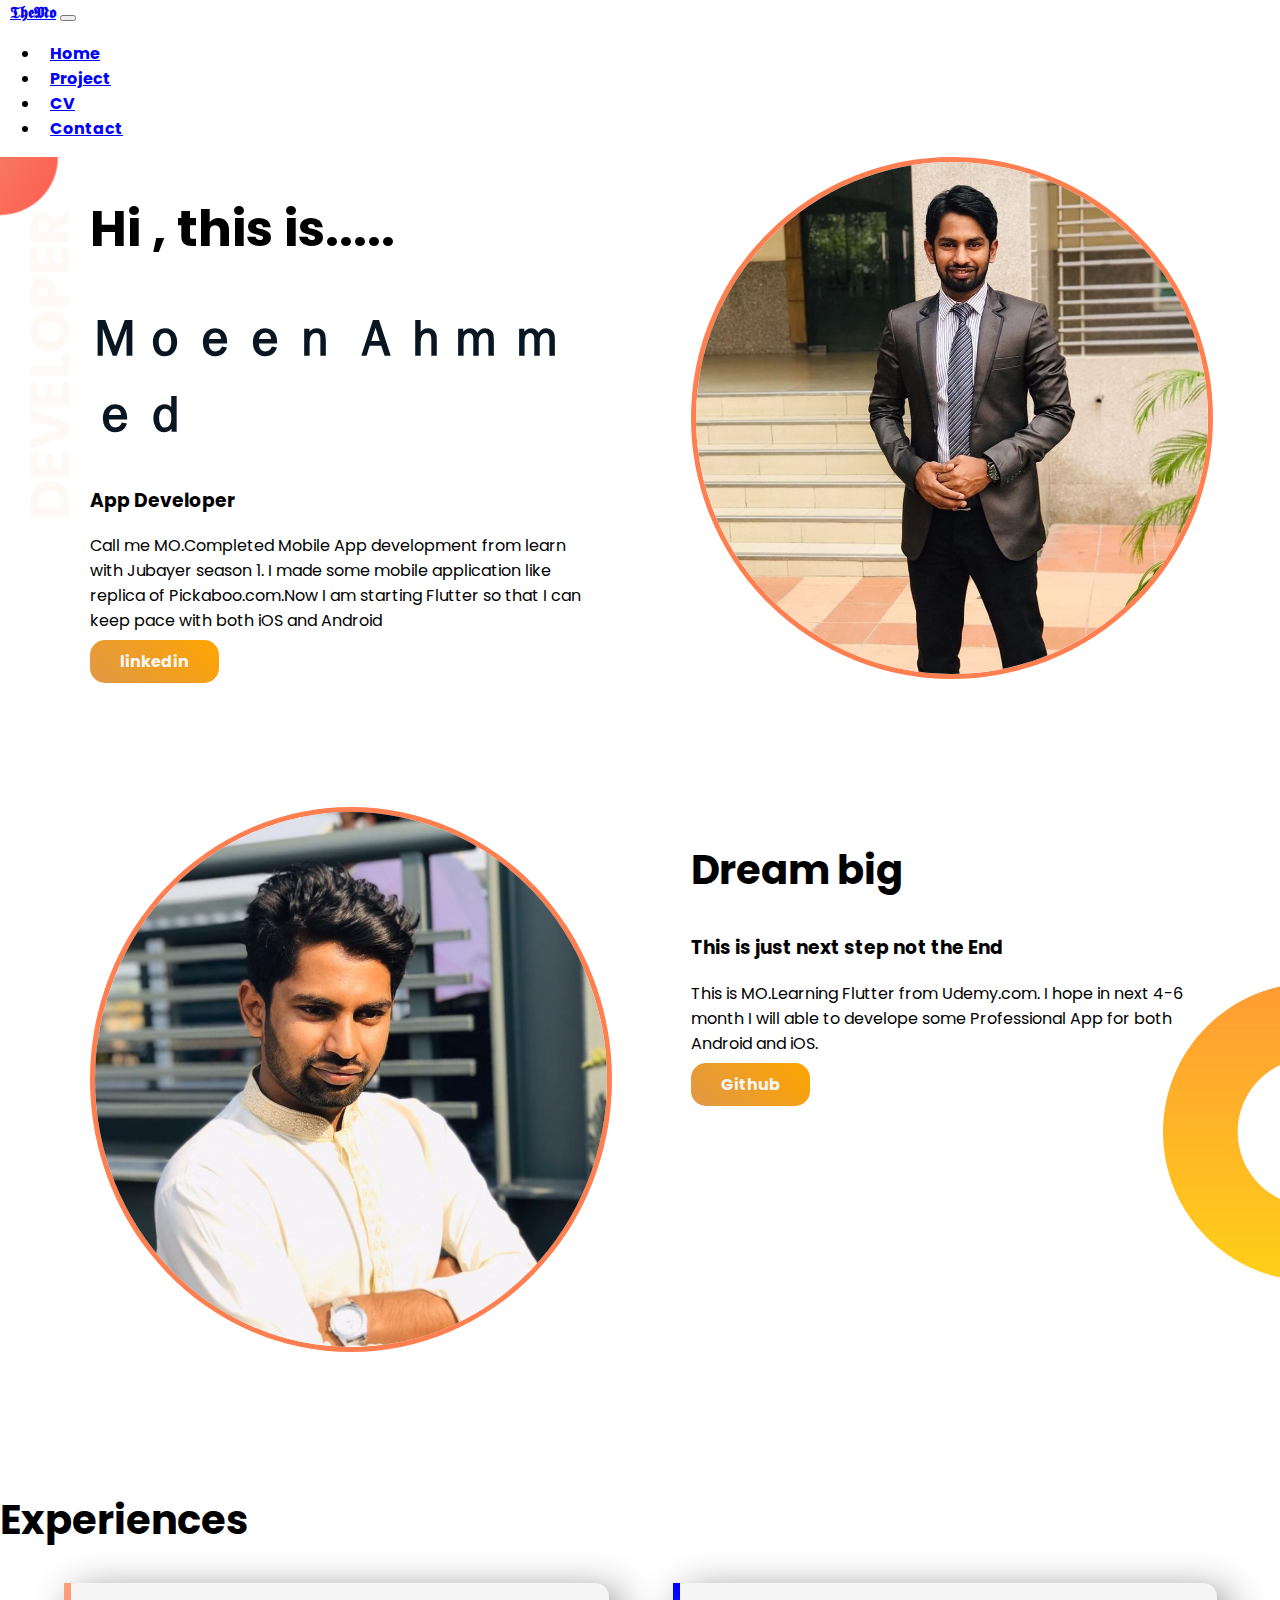
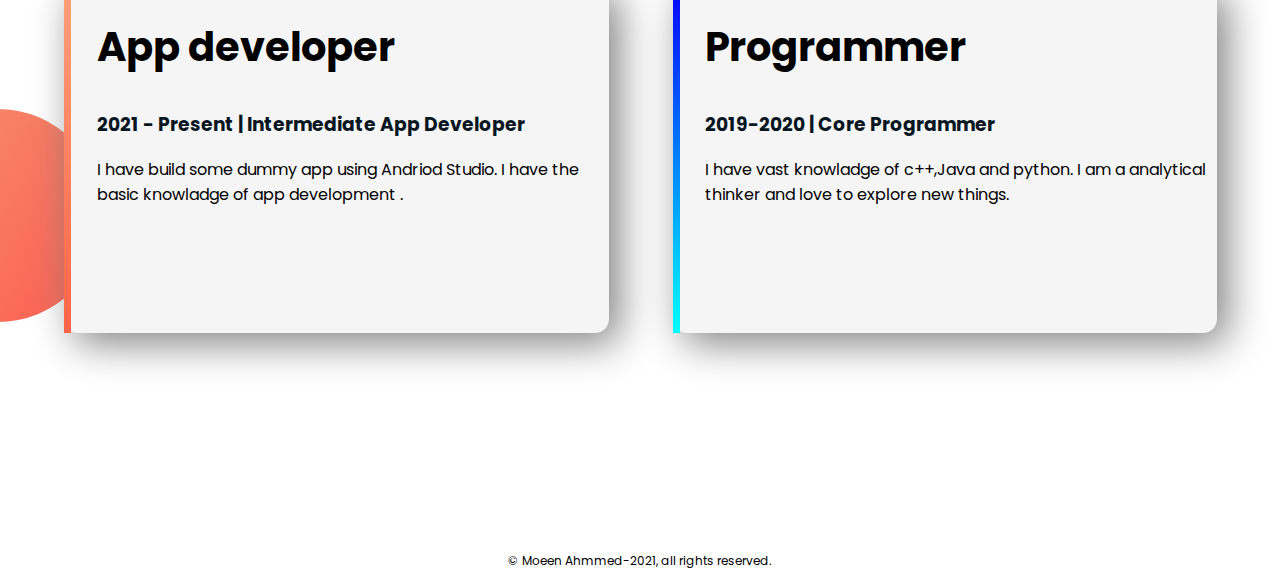
<file: index.html>
<!DOCTYPE html>
<html lang="en">
<head>
    <meta charset="UTF-8">
    <meta name="viewport" content="width=device-width, initial-scale=1.0">
    <link href="https://cdn.jsdelivr.net/npm/bootstrap@5.1.3/dist/css/bootstrap.min.css" rel="stylesheet" integrity="sha384-1BmE4kWBq78iYhFldvKuhfTAU6auU8tT94WrHftjDbrCEXSU1oBoqyl2QvZ6jIW3" crossorigin="anonymous">
    <link href='https://fonts.googleapis.com/css?family=Poppins' rel='stylesheet'>
    <link rel="stylesheet" href="style.css">
    <title>Moeen profile</title>
</head>
<body>

<nav class="navbar navbar-expand-lg navbar-light shadow ">
  <div class="container-fluid">
    <a class="navbar-brand custom" href="#">𝕿𝖍𝖊𝕸𝖔</a>
    <button class="navbar-toggler" type="button" data-bs-toggle="collapse" data-bs-target="#navbarSupportedContent" aria-controls="navbarSupportedContent" aria-expanded="false" aria-label="Toggle navigation">
      <span class="navbar-toggler-icon"></span>
    </button>
    <div class="collapse navbar-collapse" id="navbarSupportedContent">
      <ul class="navbar-nav me-auto mb-2 mb-lg-0">
        <li class="nav-item">
          <a class="nav-link active custom" aria-current="page" href="index.html">Home</a>
        </li>
        <li class="nav-item">
          <a class="nav-link active custom" href="index3.html">Project</a>
        </li>
        <li class="nav-item">
          <a class="nav-link active custom" href="index2.html">CV</a>
        </li>
        <li class="nav-item">
          <a class="nav-link active custom" href="mailto:1821775@iub.edu.bd">Contact</a>
        </li>
      </ul>
    </div>
  </div>
</nav>

  <section class="top-banar">
      <div class="half-width">
        <h1>
            Hi , this is.....
        </h1>
        <h1>
        <span class="blue-highlight">Ｍｏｅｅｎ Ａｈｍ ｍｅｄ</span> 
        </h1>  
           <h3>App Developer</h3>
           <p>Call me MO.Completed Mobile App development from learn with Jubayer season 1.
            I made some mobile application like replica of Pickaboo.com.Now I am starting Flutter so that I can keep pace with both iOS and Android </p>
           <a target="_blank" class="link-button" href="https://www.linkedin.com/in/moeen-ahmmed-74b330224/">linkedin</a>
      </div>
      <div class="half-width">
          <img src="images/pic.jpg" alt="profile picture">
      </div>
  </section>
      <section class="dream-big">
          <div class="half-width">
            <img src="images/pic2.jpg" alt="profile picture">
          </div>

          <div class="half-width">
            <h2>Dream big</h2> 
               <h3>This is just next step not the End</h3>
               <p>This is MO.Learning Flutter from Udemy.com. I hope in next 4-6 month I will able to develope some Professional App for both Android and iOS.</p>
               <a target="_blank" class="link-button" href="https://github.com/moeen775">Github </a>
          </div>
      </section>
      <section class="experience-area"
      >
      <h2>Experiences</h2>
      <div class="half-width single-experince" id="Intermediate-App-Developer">
          <h2> App developer</h2>
        <h3 class="blue-highlight">
            2021 - Present | Intermediate App Developer
        </h3>
        <p>
           I have build some dummy app using Andriod Studio. I have the basic knowladge of app development .    
        </p>
      </div>
      <div class="half-width single-experince" id="Core-Programmer">
        <h2>Programmer</h2>
        <h3 class="blue-highlight">
            2019-2020 | Core Programmer
        </h3>
        <p>I have vast knowladge of c++,Java and python. I am a analytical thinker and love to explore new things.</p>
      </div>

      </section>
      <footer>
          <p>© Moeen Ahmmed-2021, all rights reserved.</p>
      </footer>
</body>
</html>
</file>
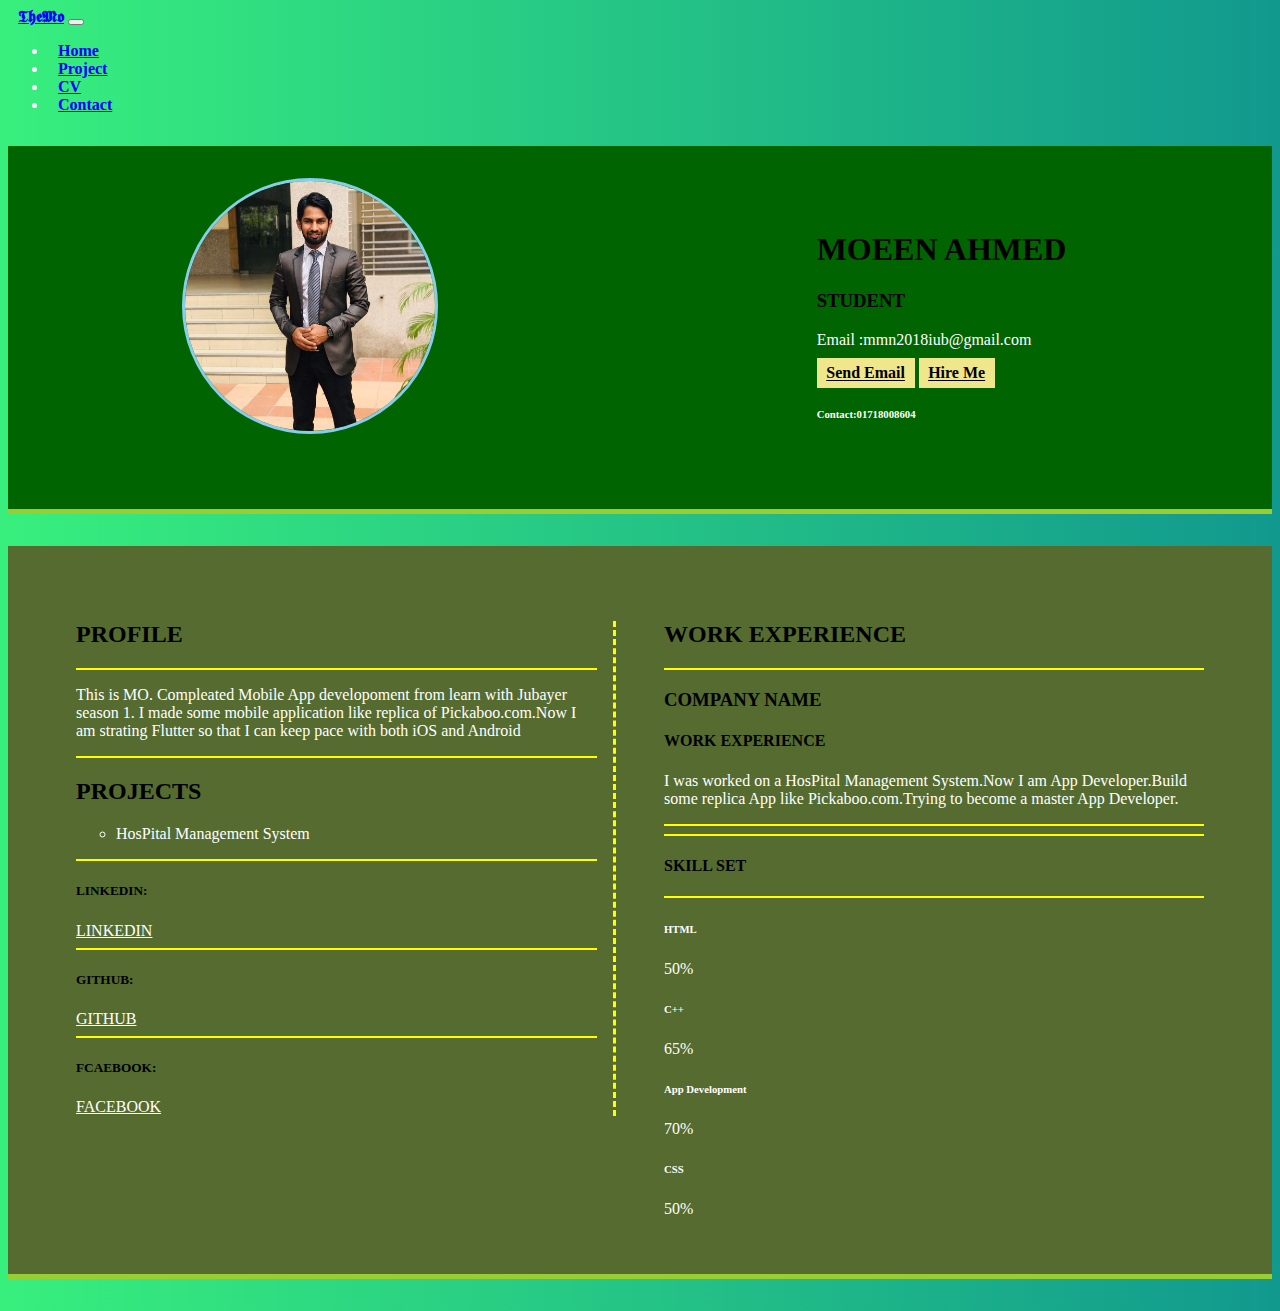
<file: index2.html>
<!DOCTYPE html>
<html lang="en">

 <head>

    <meta charset="utf-8">
    <meta name="viewport" content="width=device-width,initial-scale=1.0"/>
<title>CV</title>
<link rel="stylesheet" href="https://stackpath.bootstrapcdn.com/bootstrap/4.5.0/css/bootstrap.min.css" integrity="sha384-9aIt2nRpC12Uk9gS9baDl411NQApFmC26EwAOH8WgZl5MYYxFfc+NcPb1dKGj7Sk"
 crossorigin="anonymous">

<link rel="stylesheet" href="style1.css"/>
 </head>
 <body  >
 
<nav class="navbar navbar-expand-lg navbar-light shadow">
  <div class="container-fluid">
    <a class="navbar-brand custom" href="#">𝕿𝖍𝖊𝕸𝖔</a>
    <button class="navbar-toggler" type="button" data-bs-toggle="collapse" data-bs-target="#navbarSupportedContent" aria-controls="navbarSupportedContent" aria-expanded="false" aria-label="Toggle navigation">
      <span class="navbar-toggler-icon"></span>
    </button>
    <div class="collapse navbar-collapse" id="navbarSupportedContent">
      <ul class="navbar-nav me-auto mb-2 mb-lg-0">
        <li class="nav-item">
          <a class="nav-link active custom" aria-current="page" href="index.html">Home</a>
        </li>
        <li class="nav-item">
          <a class="nav-link active custom" href="index3.html">Project</a>
        </li>
        <li class="nav-item">
          <a class="nav-link active custom" href="index2.html">CV</a>
        </li>
        <li class="nav-item">
          <a class="nav-link active custom" href="mailto:1821775@iub.edu.bd">Contact</a>
        </li>
      </ul>
      
    </div>
  </div>
</nav>
<!-- head section -->
<div class="container head-section">
   
<div class="profile-image">
        <img src="images/pic.jpg" alt="moeen">
    </div>
    <!-- profile details -->
    <div class="head-section-bio">
        <h1> Moeen Ahmed</h1>
        <h3>Student</h3>
        <span class="font">Email :mmn2018iub@gmail.com</span>
        <p></p>
        <a class="design" href="https://mmn2018iub@gmail.com">send email</a>
        
        <a class="design"href="#">hire me</a>
        <p></p>
<div class="contact">
    <h6>Contact:01718008604</h6>
</div>
        

    </div>
</div>
<!-- mid section -->
<div class="container mid-section">


<!-- left section -->
<div class="content-bar">
    <div class="left-content">
        <div>
           <h2>Profile </h2>
           <hr color="yellow">
           <p></p>
           <p>
            This is MO. Compleated Mobile App developoment from learn with Jubayer season 1. I made some mobile application like replica of Pickaboo.com.Now I am strating Flutter so that I can keep pace with both iOS and Android

           </p>
           <hr color="yellow">
        </div>
        <div>
            <h2 class="fontsize">Projects</h2>
            
            <p></p>
           <ul type = "circle">
               <li>HosPital Management System</li>
               
           </ul>
           <hr color="yellow">
        </div>
        <div>
            <h5>LINKEDIN:</h5>
            <p></p>
            <a class="linkedin" href="#">LINKEDIN</a>
            <hr color="yellow"  >
        </div>
        <div >
            <h5>Github:</h5>
           
            <p></p>
            <a class="github" href="#" >GITHUB</a>
            <hr color="yellow" >
        </div>
        <div>
            <h5>Fcaebook:</h5>
           
            <p></p>
            <a  class="facebook" href="https://www.facebook.com/Moeen.Ahm">FACEBOOK</a>
            
        </div>

    </div>
    
</div>

<!-- right section -->
<div class="content-bar">
    <div class="right-content">
        <div>
            <h2>Work experience</h2>

            <hr color="yellow">
            <h3>Company Name</h3>
            <h4>Work Experience</h4>
            <p></p>
            <p>
                I was worked on a HosPital Management System.Now I am App Developer.Build some replica App like Pickaboo.com.Trying to become a master App Developer.  
            </p>
            <hr color="yellow">
            <hr color="yellow">
            <div>
                <h4>Skill Set</h4>
                <hr color="yellow">
                <p></p>
                <!-- pr 1 -->
                <h6>HTML</h6>
                <div class="progress">
                    <div
                        class="progress-bar bg-success"
                        role="progressbar"
                        style="width: 50%;"
                        aria-valuenow="90"
                        aria-valuemin="0"
                        aria-valuemax="100"
                    >
                        50%
                    </div>
                    <p></p>
                </div>
                <!-- pr 2 -->
                <p></p>
                <h6>C++</h6>
                <div class="progress">
                    <div
                        class="progress-bar bg-success"
                        role="progressbar"
                        style="width: 65%;"
                        aria-valuenow="65"
                        aria-valuemin="0"
                        aria-valuemax="100"
                    >
                        65%
                    </div>
                </div>
                <!-- pr 3 -->
                <p></p>
                <h6>App Development</h6>
                <div class="progress">
                    <div
                        class="progress-bar bg-success"
                        role="progressbar"
                        style="width: 60%;"
                        aria-valuenow="60"
                        aria-valuemin="0"
                        aria-valuemax="100"
                    >
                        70%
                    </div>
                </div>
                <!-- pr 4 -->
                <p></p>
                <h6>CSS</h6>
                <div class="progress">
                    <div
                        class="progress-bar bg-success"
                        role="progressbar"
                        style="width: 50%;"
                        aria-valuenow="50"
                        aria-valuemin="0"
                        aria-valuemax="100"
                    >
                        50%
                    </div>
                </div>
                
        </div>
        
    </div>

</div>
</div>

<!-- bootstrap scripts -->


    <script src="https://code.jquery.com/jquery-3.5.1.slim.min.js" integrity="sha384-DfXdz2htPH0lsSSs5nCTpuj/zy4C+OGpamoFVy38MVBnE+IbbVYUew+OrCXaRkfj" crossorigin="anonymous"></script>
    <script src="https://cdn.jsdelivr.net/npm/popper.js@1.16.0/dist/umd/popper.min.js" integrity="sha384-Q6E9RHvbIyZFJoft+2mJbHaEWldlvI9IOYy5n3zV9zzTtmI3UksdQRVvoxMfooAo" crossorigin="anonymous"></script>
    <script src="https://stackpath.bootstrapcdn.com/bootstrap/4.5.0/js/bootstrap.min.js" integrity="sha384-OgVRvuATP1z7JjHLkuOU7Xw704+h835Lr+6QL9UvYjZE3Ipu6Tp75j7Bh/kR0JKI" crossorigin="anonymous"></script>
 </body>
 </html>
</file>
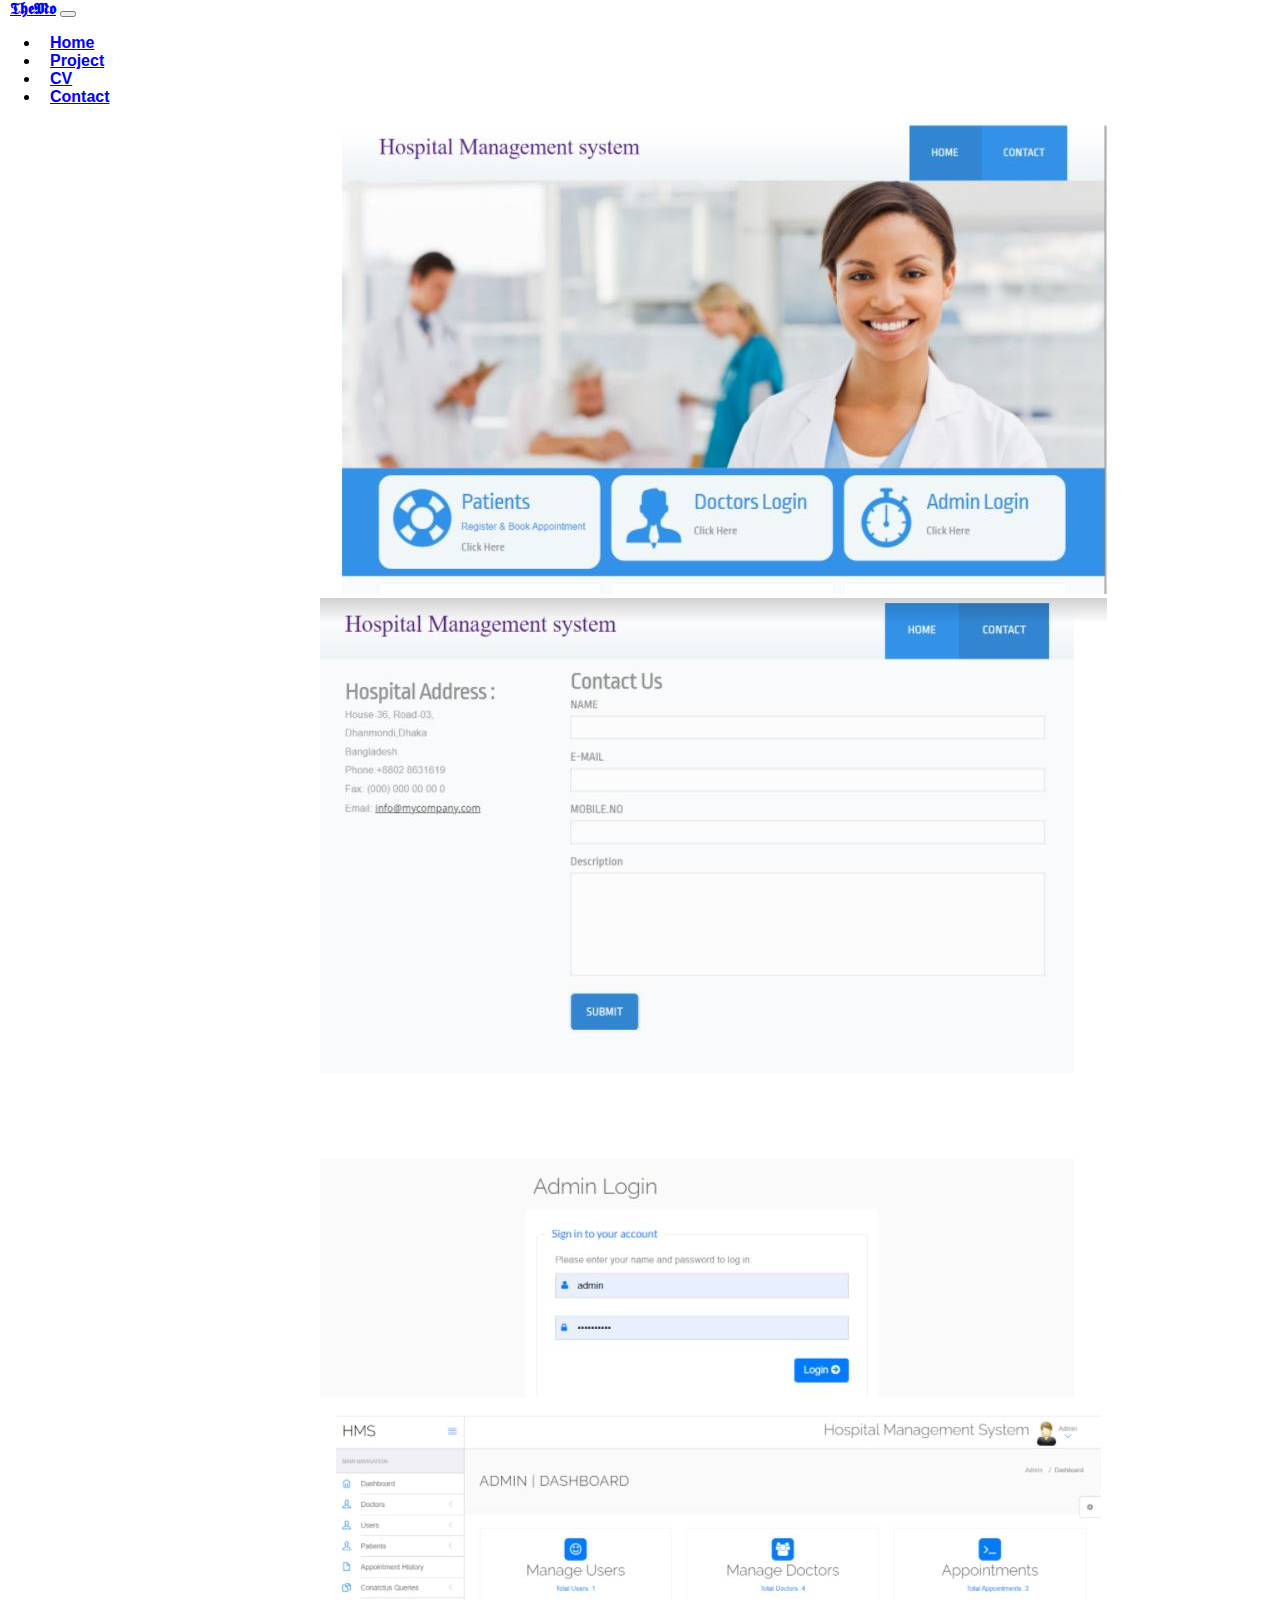
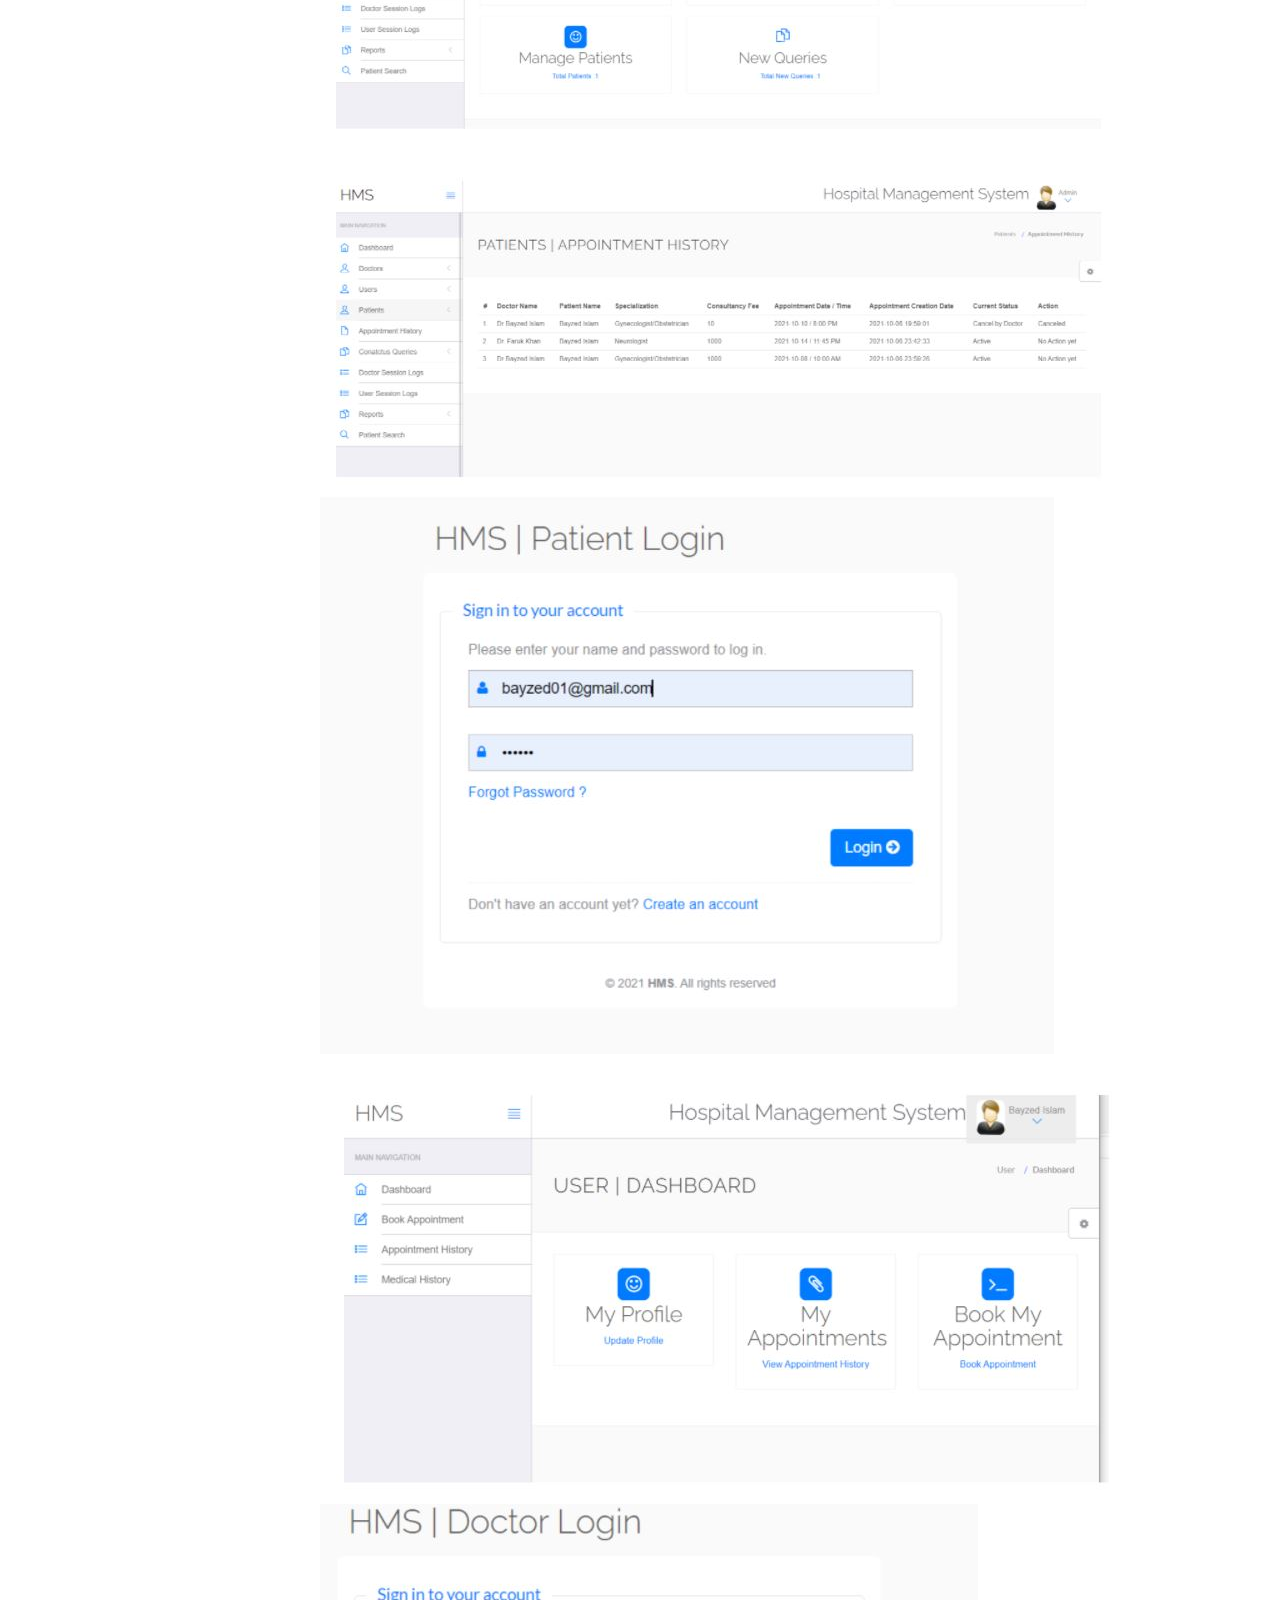
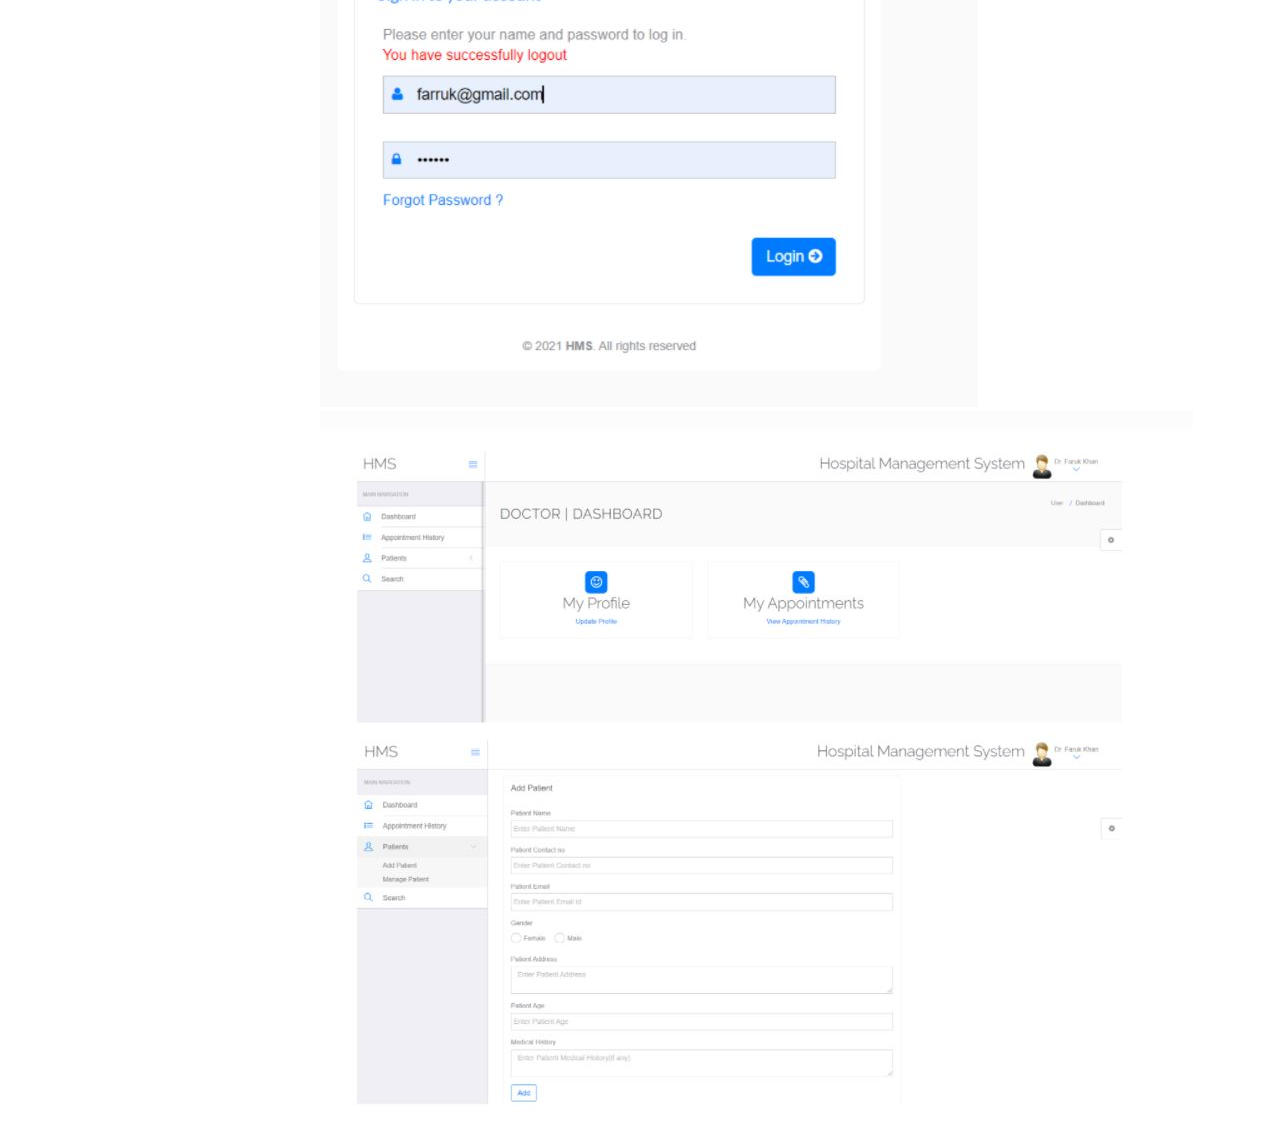
<file: index3.html>
<!DOCTYPE html>
<html lang="en">
<head>
    <meta charset="UTF-8">
    <meta http-equiv="X-UA-Compatible" content="IE=edge">
    <meta name="viewport" content="width=device-width, initial-scale=1.0">
    <link href="https://cdn.jsdelivr.net/npm/bootstrap@5.1.3/dist/css/bootstrap.min.css" rel="stylesheet" integrity="sha384-1BmE4kWBq78iYhFldvKuhfTAU6auU8tT94WrHftjDbrCEXSU1oBoqyl2QvZ6jIW3" crossorigin="anonymous">

    <link rel="stylesheet" href="style.css">
    <title>Project</title>

</head>

<body>
    <nav class="navbar navbar-expand-lg navbar-light">
        <div class="container-fluid">
          <a class="navbar-brand custom" href="#">𝕿𝖍𝖊𝕸𝖔</a>
          <button class="navbar-toggler" type="button" data-bs-toggle="collapse" data-bs-target="#navbarSupportedContent" aria-controls="navbarSupportedContent" aria-expanded="false" aria-label="Toggle navigation">
            <span class="navbar-toggler-icon"></span>
          </button>
          <div class="collapse navbar-collapse" id="navbarSupportedContent">
            <ul class="navbar-nav me-auto mb-2 mb-lg-0">
              <li class="nav-item">
                <a class="nav-link active custom" aria-current="page" href="index.html">Home</a>
              </li>
              <li class="nav-item">
                <a class="nav-link active custom" href="index3.html">Project</a>
              </li>
              <li class="nav-item">
                <a class="nav-link active custom" href="index2.html">CV</a>
              </li>
              <li class="nav-item">
                <a class="nav-link active custom" href="mailto:1821775@iub.edu.bd">Contact</a>
              </li>
            </ul>
          </div>
        </div>
      </nav>
    <div class="center">
        <img src="images/image1.JPG" >
        <img src="images/image2.JPG">
        <img src="images/image3.JPG">
        <img src="images/image4.JPG">
        <img src="images/image5.JPG">
        <img src="images/image6.JPG">
        <img src="images/image7.JPG">


    </div>
</body>
</html>
</file>
<file: style.css>
body{
        font-family:'poppins', sans-serif;
        margin: 0%;
}
h1{
    font-size: 50px;
}
.custom{
    margin-left: 10px;
    font-weight: bold;
    color: blue;
    
}
 .center{
        display: block;
        margin-left: auto;
        margin-right: auto;
        width: 50%;
       }

.blue-highlight{
    color:rgb(8, 22, 34);
}
.half-width{
    width: 40%;
    float: left;
    padding-left:2%;
    margin-left: 5%;

}
.half-width img{
    width: 100%;
    border-radius: 100%;
    border:5px solid coral;
}
.top-banar{
    background-image: url(images/top-banner.png);
    background-repeat: no-repeat;
    margin-top: 5px;
}
section{
    height:500px;
    padding-bottom: 150px;
}
.link-button{
    text-decoration: none;
    background-image: linear-gradient(45deg,rgb(224, 152, 70),orange);
    padding: 10px 30px;
    color: whitesmoke;
    font-weight: 700;
    border-radius: 15px;
}
h2{
    font-size: 40px;
}
.dream-big{
    background-image: url(images/dream-bg.png);
    background-repeat: no-repeat;
    background-position: right;
}
.single-experince{
    box-shadow: 10px 10px 40px gray;
    border-radius: 14px;
    height:70%;
    background-color: whitesmoke;
}
.experience-area{
    background-image: url(images/exp-bg.png);
    background-repeat: no-repeat;
    background-position: left;
}
#Intermediate-App-Developer{
    border-left: 7px solid;
    border-image:linear-gradient(180deg,lightSalmon,tomato);
    border-image-slice: 1;
}
#Core-Programmer{
    border-left: 7px solid;
    border-image:linear-gradient(180deg,blue,cyan);
    border-image-slice: 1;
}
footer p{
    text-align: center;
    font-size: 12px;
}
</file>
<file: style1.css>
body{
    color:white;
    background: #11998e;  /* fallback for old browsers */
background: -webkit-linear-gradient(to right, #38ef7d, #11998e);  /* Chrome 10-25, Safari 5.1-6 */
background: linear-gradient(to right, #38ef7d, #11998e); /* W3C, IE 10+/ Edge, Firefox 16+, Chrome 26+, Opera 12+, Safari 7+ */

}


h1,
h2,
h3,
h4,
h5{
    color: #000;
    text-transform: uppercase;
}
.custom{
    margin-left: 10px;
    font-weight: bold;
    color: blue;
    
}


.head-section{
    padding-top: 2em;
    display: flex;
    justify-content: space-around;
    background-color: darkgreen;
    border: 1%;
    margin-top: 2em;
    padding-bottom: 2em;
    border-bottom: 5px solid yellowgreen;
    
}
.profile-image img{
    width:250px;
    height: 250px;
    border:3.5px solid skyblue;
    border-radius:100%;
}
.head-section-bio{
    padding: 2em;
}
.design{
    padding:0.4em 0.6em;
    background-color:khaki;
    color:black;
    font-weight: bold;
    text-transform: capitalize;
    transition: .1s ease-in;
}

.contact{
    color:white;
    font-weight: bold;
}
.mid-section{
    background-color: darkolivegreen;
    margin-top: 2em;
    display:flex;
    justify-content: center;
    padding:2em;
    border-bottom: 5px solid yellowgreen;
    margin-bottom: 2em;
}
.content-bar{
   width:45%;
    padding:1.5em;
}
.left-content{
    padding-right: 1em;
    border-right: 3px dashed yellow;
}
.linkedin,
.github,
.facebook{
    color:white;
}
.facebook:hover,
.linkedin:hover,
.github:hover,
.design:hover{
    background-color: chocolate;
    color: cornsilk;
}

/* mobile screen */
@media screen and (max-width:875px) {
    h1{font-size: 27px;}
    h2{font-size: 20px;}
    h3{font-size: 18px;}
    h4{font-size: 10;}
    h5{font-size: 15px;}
    .fontsize{
        font-size: 17px;
    }
    .head-section{
        padding-top: 1em;
        display: flex;
        flex-direction: column;
        justify-content: space-evenly;
        background-color: darkgreen;
        width:95%;
        border: 1%;
        margin-top: .5em;
        padding-bottom: 1em;
        margin-left: .5em;
        margin-right: .5em;
        border-bottom: 5px solid yellowgreen;
        
    } 
    .profile-image img{
        width:150px;
        height: 150px;
        border:3.5px solid skyblue;
        border-radius:100%;
        
    }
    .font{
        font-size: 1em;
    }
    
    .design{
        padding:0.4em 0.6em;
        background-color:khaki;
        color:black;
        font-weight: bold;
        text-transform: capitalize;
        transition: .1s ease-in;
    }
    .contact{
        color:white;
        font-weight: bold;
    }
    .mid-section{
        background-color: darkolivegreen;
        margin-top: .5em;
        display:flex;
        justify-content: center;
        width:95%;
        border-bottom: 5px solid yellowgreen;
        margin-bottom: .5em;
        padding-left:1em ;
        margin-left: .5em;
        margin-right: .5em;
       
    }
    .content-bar{
       width:45%;
        padding:1.5em;
        font-size: .6em;
    } 
    .left-content{
        padding-right: 1em;
        border-right: 3px dashed yellow;
    }
    .linkedin,
    .github,
    .facebook{
        color:white;
    }
    .facebook:hover,
    .linkedin:hover,
    .github:hover{
        background-color: chocolate;
        color: cornsilk;
    }
  
}
</file>
